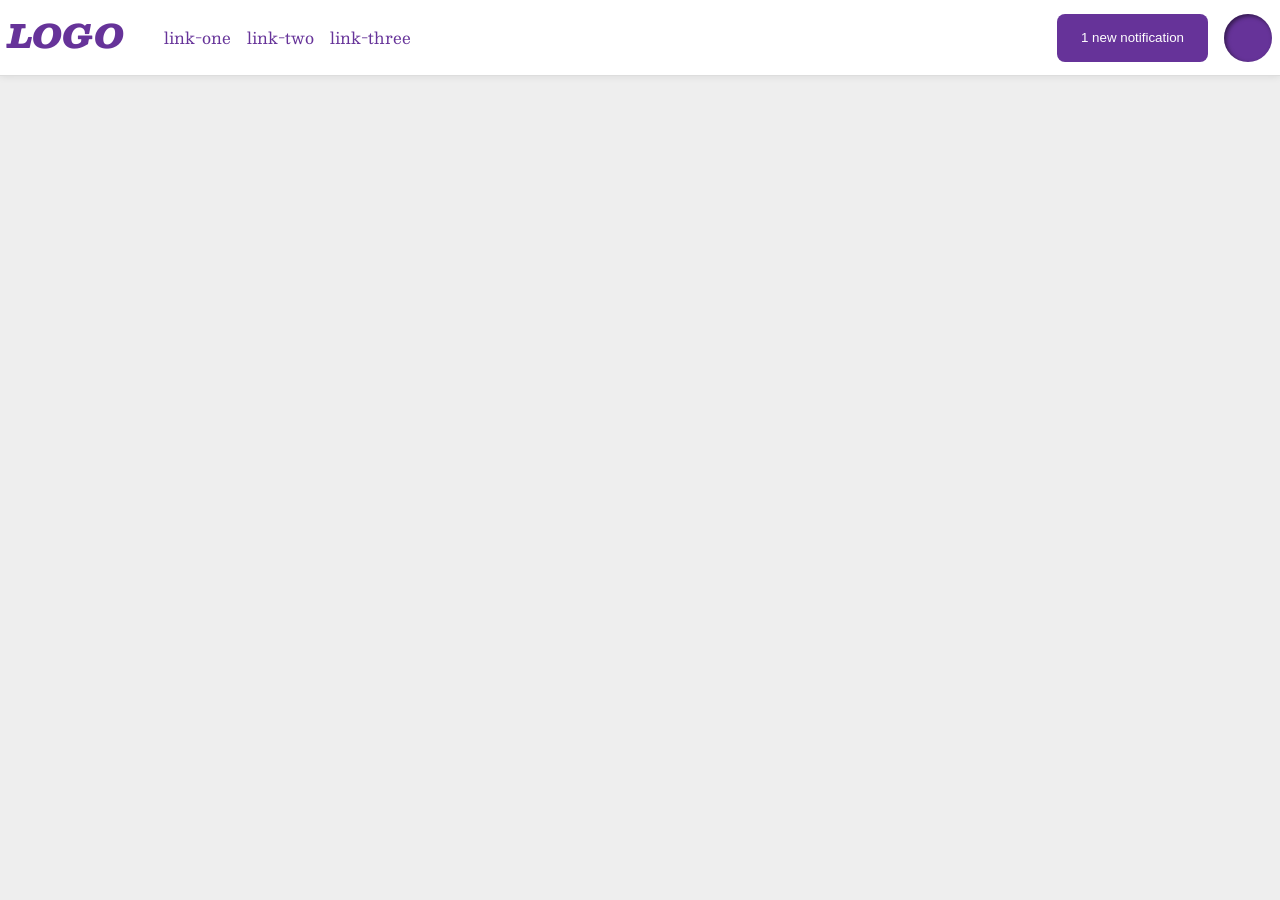
<file: foundations/flex/03-flex-header-2/index.html>
<!DOCTYPE html>
<html lang="en">
  <head>
    <meta charset="UTF-8">
    <meta http-equiv="X-UA-Compatible" content="IE=edge">
    <meta name="viewport" content="width=device-width, initial-scale=1.0">
    <title>Flex Header 2</title>
    <link rel="stylesheet" href="style.css">
  </head>
  <body>
    <div class="header">
      <div class="left-side">
      <div class="logo">
        LOGO
      </div>
      <ul class="links">
        <li><a href="https://google.com">link-one</a></li>
        <li><a href="https://google.com">link-two</a></li>
        <li><a href="https://google.com">link-three</a></li>
      </ul>
      </div>
      <div class="right-side">
      <button class="notifications">
        1 new notification
      </button>
      <div class="profile-image"></div>
      </div>
    </div>
  </body>
</html>
</file>
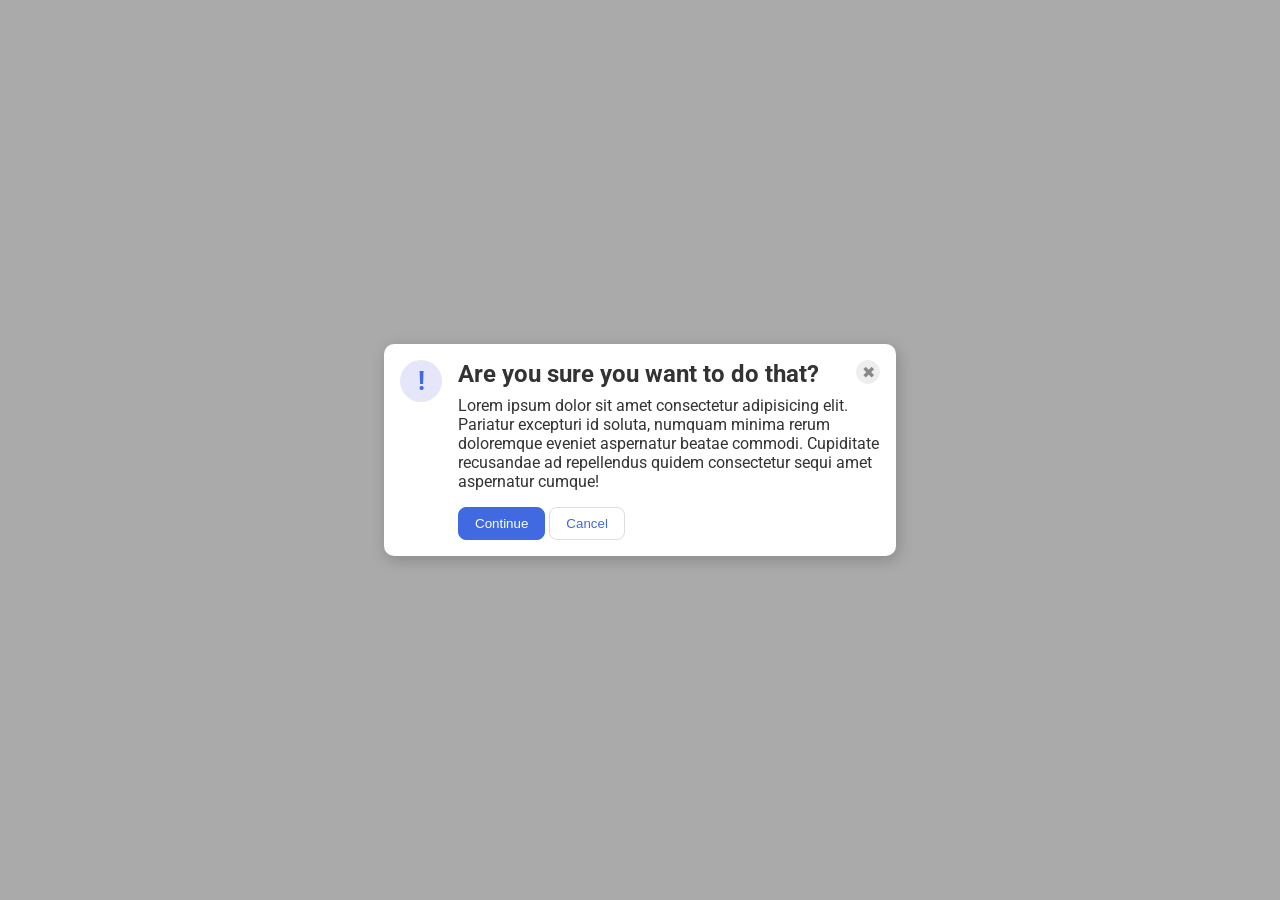
<file: foundations/flex/05-flex-modal/index.html>
<!DOCTYPE html>
<html lang="en">
  <head>
    <meta charset="UTF-8">
    <meta http-equiv="X-UA-Compatible" content="IE=edge">
    <meta name="viewport" content="width=device-width, initial-scale=1.0">
    <link rel="stylesheet" href="style.css">
    <title>Modal</title>
  </head>
  <body>
    <div class="modal">
      <div class="icon">!</div>
      <div class="main-container">
        <div class="text-container">
          <div class="title-icon">
            <div class="header">Are you sure you want to do that?</div>
            <button class="close-button">✖</button>
          </div>
          <div class="text">Lorem ipsum dolor sit amet consectetur adipisicing elit. Pariatur excepturi id soluta, numquam minima rerum doloremque eveniet aspernatur beatae commodi. Cupiditate recusandae ad repellendus quidem consectetur sequi amet aspernatur cumque!</div>
        </div>
        <div class="CTA">
          <button class="continue">Continue</button>
          <button class="cancel">Cancel</button>
        </div>
      </div>
    </div>
  </body>
</html>
</file>
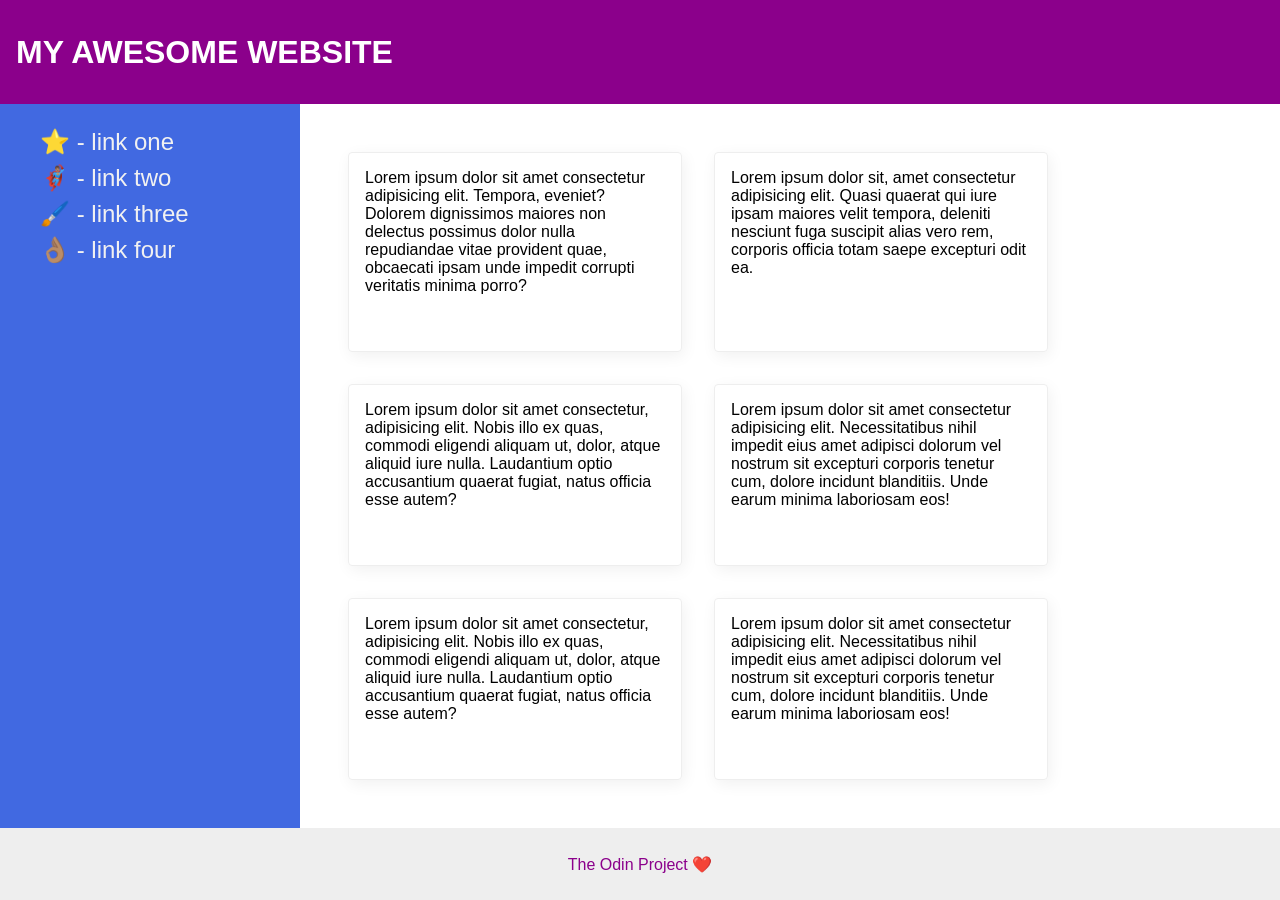
<file: foundations/flex/07-flex-layout-2/index.html>
<!DOCTYPE html>
<html lang="en">
  <head>
    <meta charset="UTF-8">
    <meta http-equiv="X-UA-Compatible" content="IE=edge">
    <meta name="viewport" content="width=device-width, initial-scale=1.0">
    <title>The Holy Grail</title>
    <link rel="stylesheet" href="style.css">
  </head>
  <body>
    <div class="header">
      MY AWESOME WEBSITE
    </div>
    
    <div class="main">
      <div class="sidebar">
        <ul>
          <li><a href="#">⭐ - link one</a></li>
          <li><a href="#">🦸🏽‍♂️ - link two</a></li>
          <li><a href="#">🖌️ - link three</a></li>
          <li><a href="#">👌🏽 - link four</a></li>
        </ul>
      </div>
      <div class="card-container">
        <div class="card">Lorem ipsum dolor sit amet consectetur adipisicing elit. Tempora, eveniet? Dolorem dignissimos maiores non delectus possimus dolor nulla repudiandae vitae provident quae, obcaecati ipsam unde impedit corrupti veritatis minima porro?</div>
        <div class="card">Lorem ipsum dolor sit, amet consectetur adipisicing elit. Quasi quaerat qui iure ipsam maiores velit tempora, deleniti nesciunt fuga suscipit alias vero rem, corporis officia totam saepe excepturi odit ea.</div>
        <div class="card">Lorem ipsum dolor sit amet consectetur, adipisicing elit. Nobis illo ex quas, commodi eligendi aliquam ut, dolor, atque aliquid iure nulla. Laudantium optio accusantium quaerat fugiat, natus officia esse autem?</div>
        <div class="card">Lorem ipsum dolor sit amet consectetur adipisicing elit. Necessitatibus nihil impedit eius amet adipisci dolorum vel nostrum sit excepturi corporis tenetur cum, dolore incidunt blanditiis. Unde earum minima laboriosam eos!</div>
        <div class="card">Lorem ipsum dolor sit amet consectetur, adipisicing elit. Nobis illo ex quas, commodi eligendi aliquam ut, dolor, atque aliquid iure nulla. Laudantium optio accusantium quaerat fugiat, natus officia esse autem?</div>
        <div class="card">Lorem ipsum dolor sit amet consectetur adipisicing elit. Necessitatibus nihil impedit eius amet adipisci dolorum vel nostrum sit excepturi corporis tenetur cum, dolore incidunt blanditiis. Unde earum minima laboriosam eos!</div>
      </div>
    </div>
    
    <div class="footer">
      The Odin Project ❤️
    </div>
  </body>
</html>
</file>
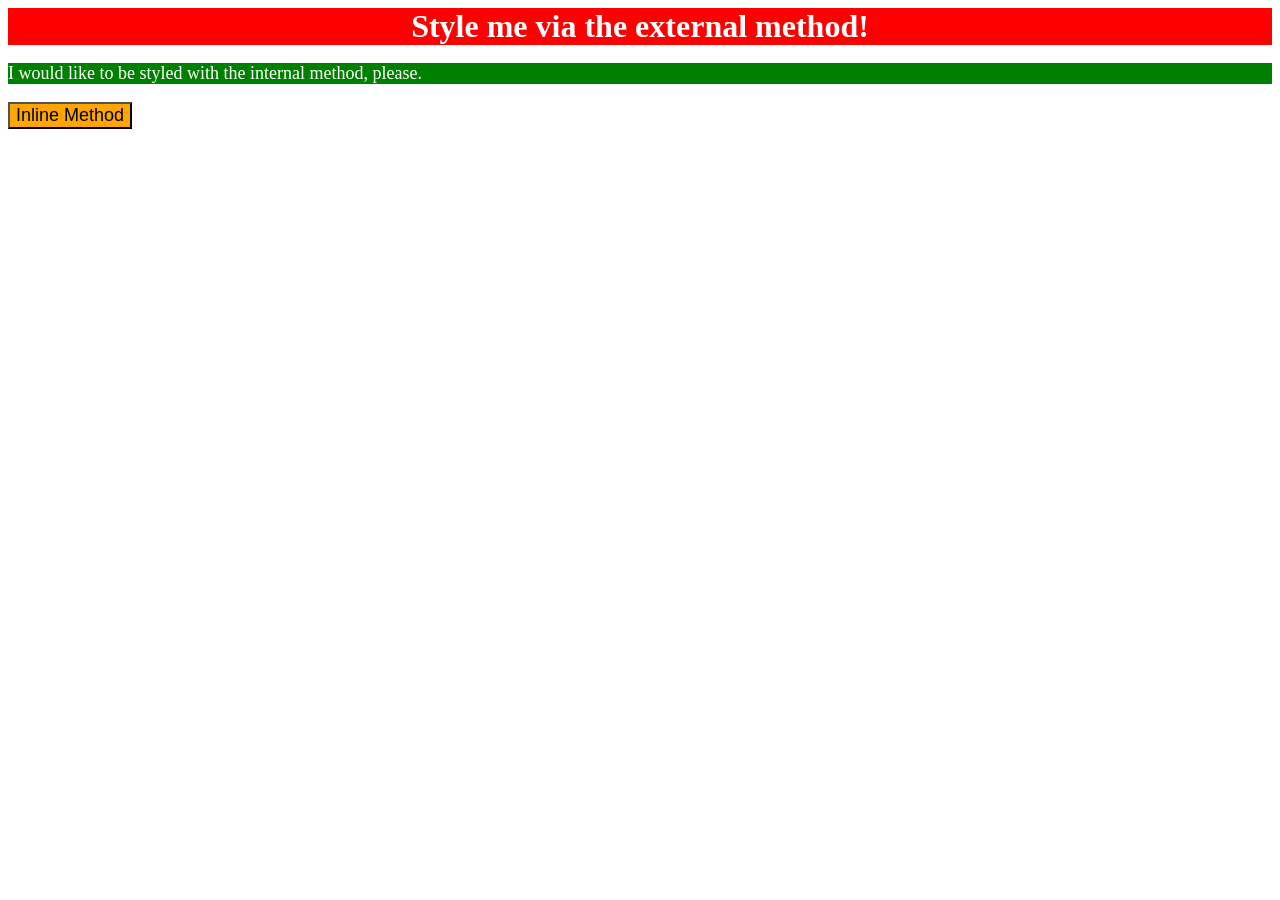
<file: foundations/intro-to-css/01-css-methods/index.html>
<!DOCTYPE html>
<html lang="en">
  <head>
    <meta charset="UTF-8">
    <meta http-equiv="X-UA-Compatible" content="IE=edge">
    <meta name="viewport" content="width=device-width, initial-scale=1.0">
    <link rel="stylesheet" href="style.css">
    <style>
      p{
        background-color: green;
        color: white;
        font-size: 18px;
      }
    </style>
    <title>Methods for Adding CSS</title>
  </head>
  <body>
    <div>Style me via the external method!</div>
    <p>I would like to be styled with the internal method, please.</p>
    <button style="background-color: orange; font-size: 18px;">Inline Method</button>
  </body>
</html>
</file>
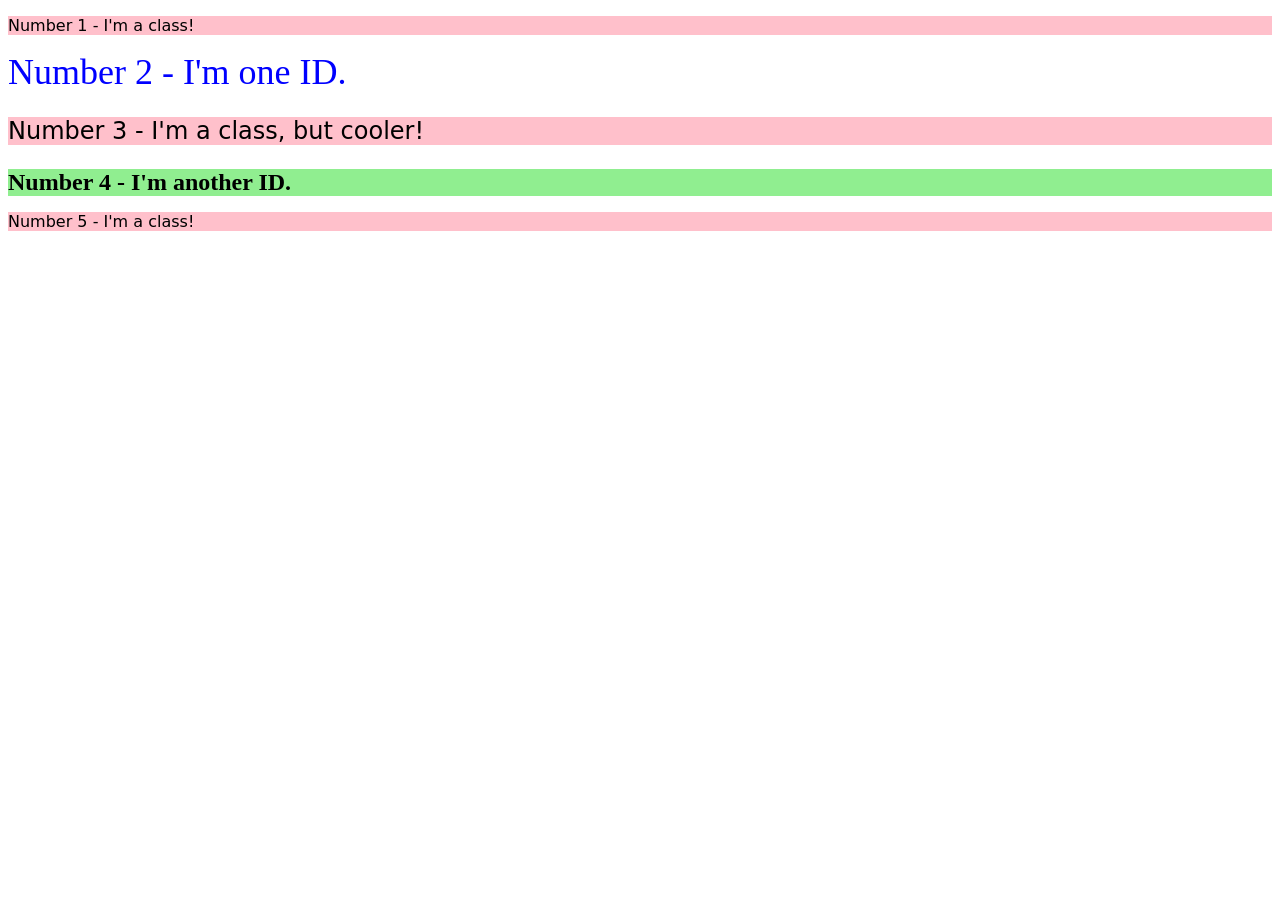
<file: foundations/intro-to-css/02-class-id-selectors/index.html>
<!DOCTYPE html>
<html lang="en">
  <head>
    <meta charset="UTF-8">
    <meta http-equiv="X-UA-Compatible" content="IE=edge">
    <meta name="viewport" content="width=device-width, initial-scale=1.0">
    <title>Class and ID Selectors</title>
    <link rel="stylesheet" href="style.css">
  </head>
  <body>
    <p class="odd">Number 1 - I'm a class!</p>
    <div id="second">Number 2 - I'm one ID.</div>
    <p class="odd third">Number 3 - I'm a class, but cooler!</p>
    <div id="forth">Number 4 - I'm another ID.</div>
    <p class="odd">Number 5 - I'm a class!</p>
  </body>
</html>
</file>
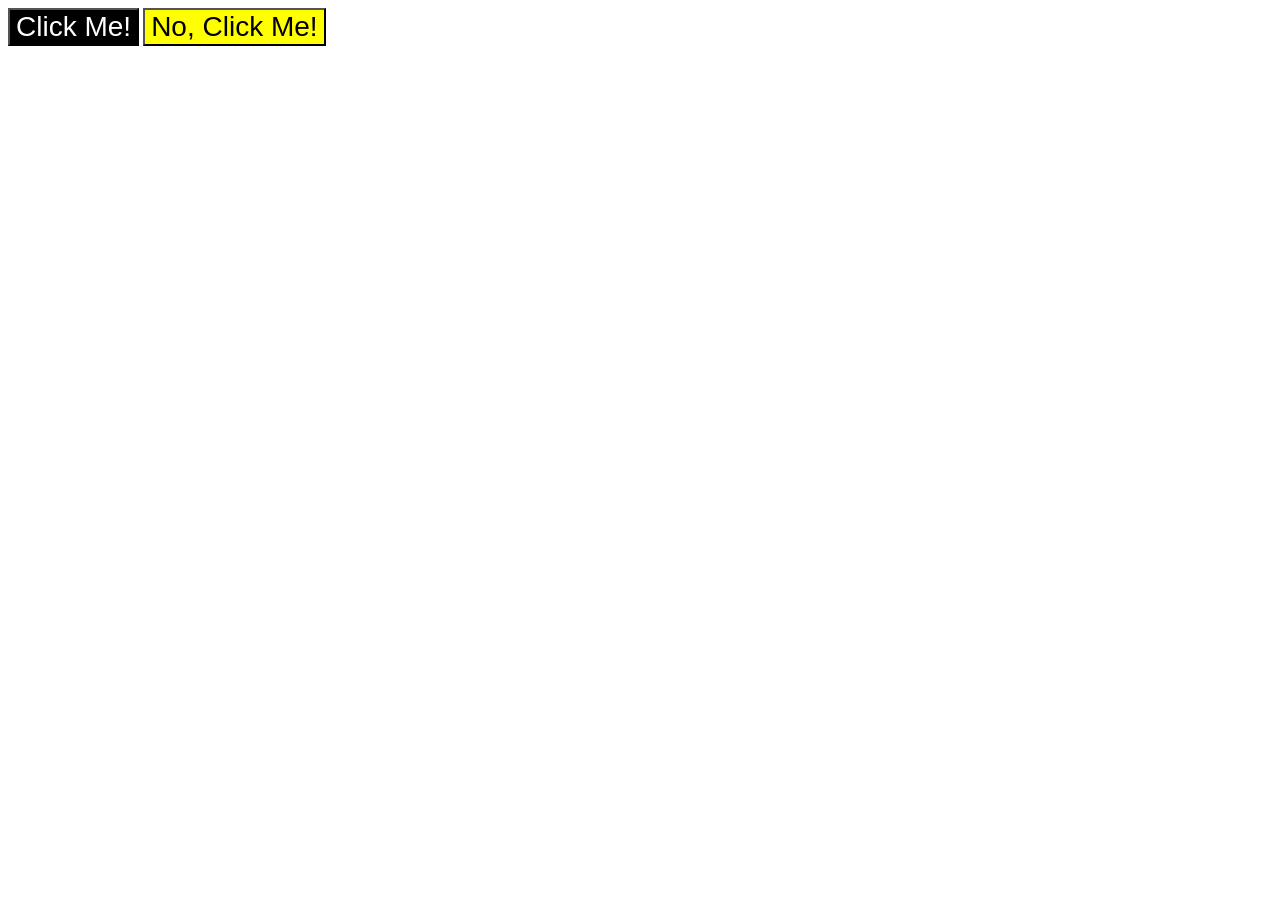
<file: foundations/intro-to-css/03-grouping-selectors/index.html>
<!DOCTYPE html>
<html lang="en">
  <head>
    <meta charset="UTF-8">
    <meta http-equiv="X-UA-Compatible" content="IE=edge">
    <meta name="viewport" content="width=device-width, initial-scale=1.0">
    <title>Grouping Selectors</title>
    <link rel="stylesheet" href="style.css">
  </head>
  <body>
    <button class="first both">Click Me!</button>
    <button class="second both">No, Click Me!</button>
  </body>
</html>
</file>
<file: foundations/flex/03-flex-header-2/style.css>
/* this is some magical font-importing.  
you'll learn about it later. */
@import url('https://fonts.googleapis.com/css2?family=Besley:ital,wght@0,400;1,900&display=swap');

body {
  margin: 0;
  background: #eee;
  font-family: Besley, serif;
}

.header {
  background: white;
  border-bottom: 1px solid #ddd;
  box-shadow: 0 0 8px rgba(0,0,0,.1);
  display: flex;
  flex-direction: row;
  align-items: center;
  justify-content: space-between;
  padding: 8px;
}

.profile-image {
  background: rebeccapurple;
  box-shadow: inset 2px 2px 4px rgba(0,0,0,.5);
  border-radius: 50%;
  width: 48px;
  height: 48px;
}

.logo {
  color: rebeccapurple;
  font-size: 32px;
  font-weight: 900;
  font-style: italic;
}

button {
  border: none;
  border-radius: 8px;
  background: rebeccapurple;
  color: white;
  padding: 8px 24px;
}

a {
  /* this removes the line under our links */
  text-decoration: none;
  color: rebeccapurple;
}

ul {
  display: flex;
  flex-direction: row;
  gap: 16px;
  list-style-type: none;
}

.left-side {
  display: flex;
  flex-direction: row;
}

.right-side {
  display: flex;
  flex-direction: row;
  gap: 16px;
}
</file>
<file: foundations/flex/05-flex-modal/style.css>
@import url('https://fonts.googleapis.com/css2?family=Roboto:wght@400;700&display=swap');

html, body {
  height: 100%;
}

body {
  font-family: Roboto, sans-serif;
  margin: 0;
  background: #aaa;
  color: #333;
  /* I'll give you this one for free lol */
  display: flex;
  align-items: center;
  justify-content: center;
}

.modal {
  background: white;
  width: 480px;
  border-radius: 10px;
  box-shadow: 2px 4px 16px rgba(0,0,0,.2);
  display: flex;
  padding: 16px;
  gap: 16px;
}

.icon {
  color: royalblue;
  font-size: 26px;
  font-weight: 700;
  background: lavender;
  width: 42px;
  height: 42px;
  border-radius: 50%;
  display: flex;
  align-items: center;
  justify-content: center;
  flex-shrink: 0;
}

.close-button {
  background: #eee;
  border-radius: 50%;
  color: #888;
  font-weight: 400;
  font-size: 16px;
  height: 24px;
  width: 24px;
  display: flex;
  align-items: center;
  justify-content: center;
  border: 1px solid #eee;
  padding: 0;
}

button {
  cursor: pointer;
  padding: 8px 16px;
  border-radius: 8px;
}

button.continue {
  background: royalblue;
  border: 1px solid royalblue;
  color: white;
}

button.cancel {
  background: white;
  border: 1px solid #ddd;
  color: royalblue;
}

.main-container {
  display: flex;
  flex-direction: column;
  gap: 16px;
}

.title-icon {
  display: flex;
  flex-direction: row;
  justify-content: space-between;
}

.header {
  font-weight: bold;
  font-size: 24px;
}

.text-container {
  display: flex;
  gap: 8px;
  flex-direction: column;
}
</file>
<file: foundations/flex/07-flex-layout-2/style.css>
body {
  font-family: -apple-system, BlinkMacSystemFont, 'Segoe UI', Roboto, Oxygen, Ubuntu, Cantarell, 'Open Sans', 'Helvetica Neue', sans-serif;
  margin: 0;
  min-height: 100vh;
  display: flex;
  flex-direction: column;
}

.header {
  height: 72px;
  background: darkmagenta;
  color: white;
  font-weight: 900;
  font-size: 32px;
  display: flex;
  justify-content: start;
  align-items: center;
  padding: 16px;
}

.footer {
  height: 72px;
  background: #eee;
  color: darkmagenta;
  display: flex;
  justify-content: center;
  align-items: center;
}

.sidebar {
  width: 300px;
  background: royalblue;
  box-sizing: border-box;
  display: flex;
  flex-direction: column;
  flex-basis: 300px;
  flex-shrink: 0;
  justify-content: stretch;
  flex-grow: 1;
}

.card {
  border: 1px solid #eee;
  box-shadow: 2px 4px 16px rgba(0,0,0,.06);
  border-radius: 4px;
  padding: 16px;
  display: flex;
  flex-basis: 300px;
}

a {
  text-decoration: none;
  color: #f1f1f1;
}

ul {
  font-size: 24px;
  list-style-type: none;
  gap: 8px;
  display: flex;
  flex-direction: column;
}

.main {
  display: flex;
  flex: 1;
}

.card-container {
  display: flex;
  flex-wrap: wrap;
  gap: 32px;
  padding: 48px;
}
</file>
<file: foundations/intro-to-css/01-css-methods/style.css>
div{
    text-align: center;
    color: white;
    background-color: red;
    font-family: 'Times New Roman', Times, serif;
    font-size: 32px;
    font-weight: bold;
}
</file>
<file: foundations/intro-to-css/02-class-id-selectors/style.css>
.odd {
    background-color: pink;
    font-family: Verdana, DejaVu Sans, sans-serif;
}

#second {
    color: blue;
    font-size: 36px;
}

.odd.third {
    font-size: 24px;
}

#forth {
    background-color: lightgreen;
    font-size: 24px;
    font-weight: bold;
}
</file>
<file: foundations/intro-to-css/03-grouping-selectors/style.css>
.first {
    background-color: black;
    color: white;
}

.second {
    background-color: yellow;
}

.first,
.second,
.both {
    font-size: 28px;
    font-family: Helvetica, 'Times New Roman', sans-serif;
}
</file>
